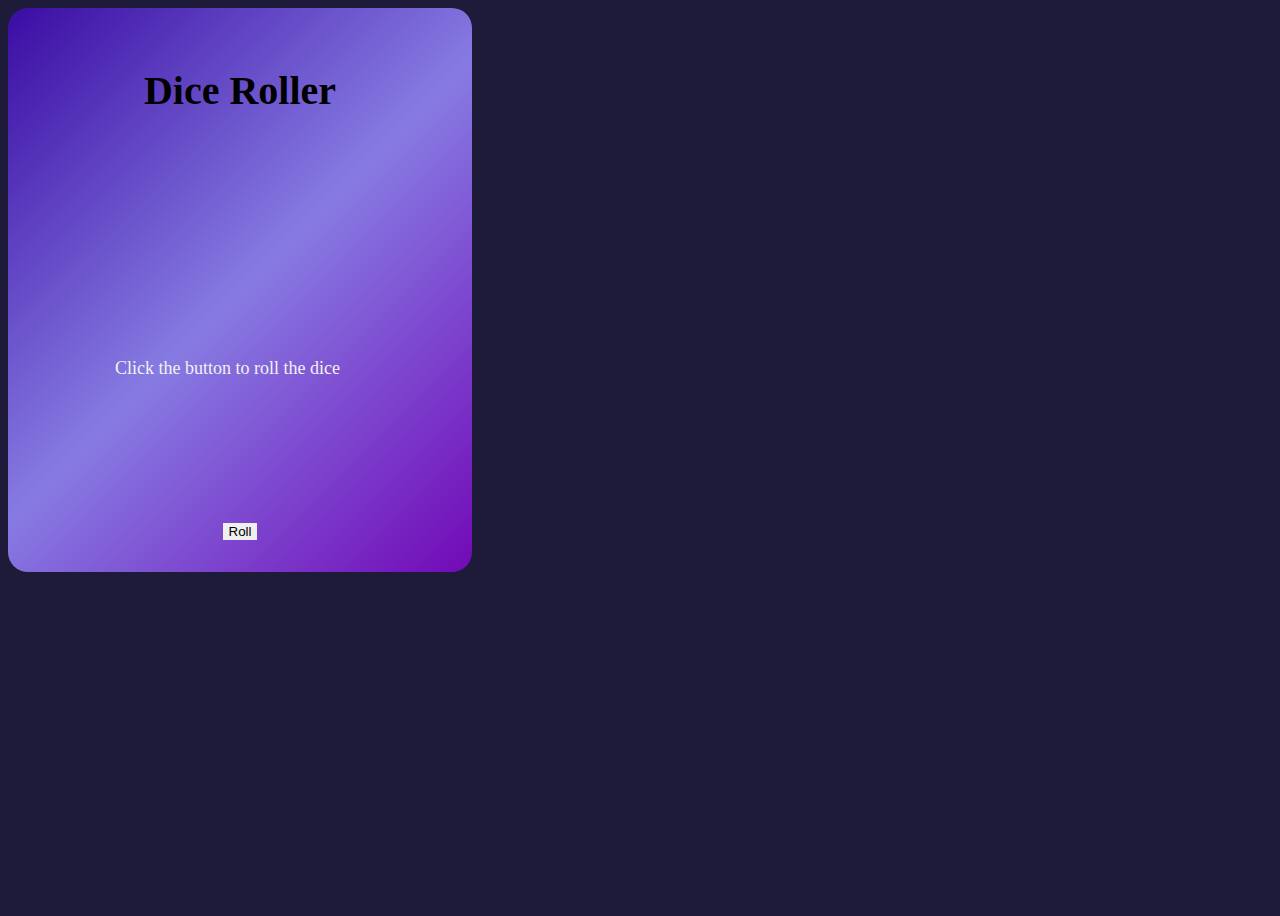
<file: index.html>
<!DOCTYPE html>
<html lang="en">
<head>
    <meta charset="UTF-8">
    <meta name="viewport" content="width=device-width, initial-scale=1.0">
    <title>Dice Roller</title>
    <link rel = "icon" type= "image/png" href = "Dice_images/icon.png">
    <link href="https://cdn.jsdelivr.net/npm/bootstrap@5.3.8/dist/css/bootstrap.min.css" rel="stylesheet" integrity="sha384-sRIl4kxILFvY47J16cr9ZwB07vP4J8+LH7qKQnuqkuIAvNWLzeN8tE5YBujZqJLB" crossorigin="anonymous">
    <link rel="stylesheet" href="styles.css">
</head>
<body>
    <div class="container d-flex justify-content-center align-items-center">
        <div class="row d-flex justify-content-center align-items-center">
            <div class = "col-12 col-md-12 d-flex justify-content-center">
                <div class = "dice-container shadow text-center">
                    <h1 class = "heading">Dice Roller</h1>
                    <p class = " value" id ="value"></p>
                    <div class ="dice m-3" id = "diceContainer">
                        <p class = "para fade" id = "para">Click the button to roll the dice</p>
                        <!-- <iframe id = "animation" src="https://lottie.host/embed/bb25034b-41ea-4de8-9a84-5edd9ce91785/GF9M9vSDg9.lottie"></iframe> -->
                    </div>
                    <button class="btn btn-primary shadow" id = "rollButton">Roll</button>

                </div>
                
            </div>

        </div>
        
    </div>
    <script src="javascripts.js"></script>
</body>
</html>
</file>
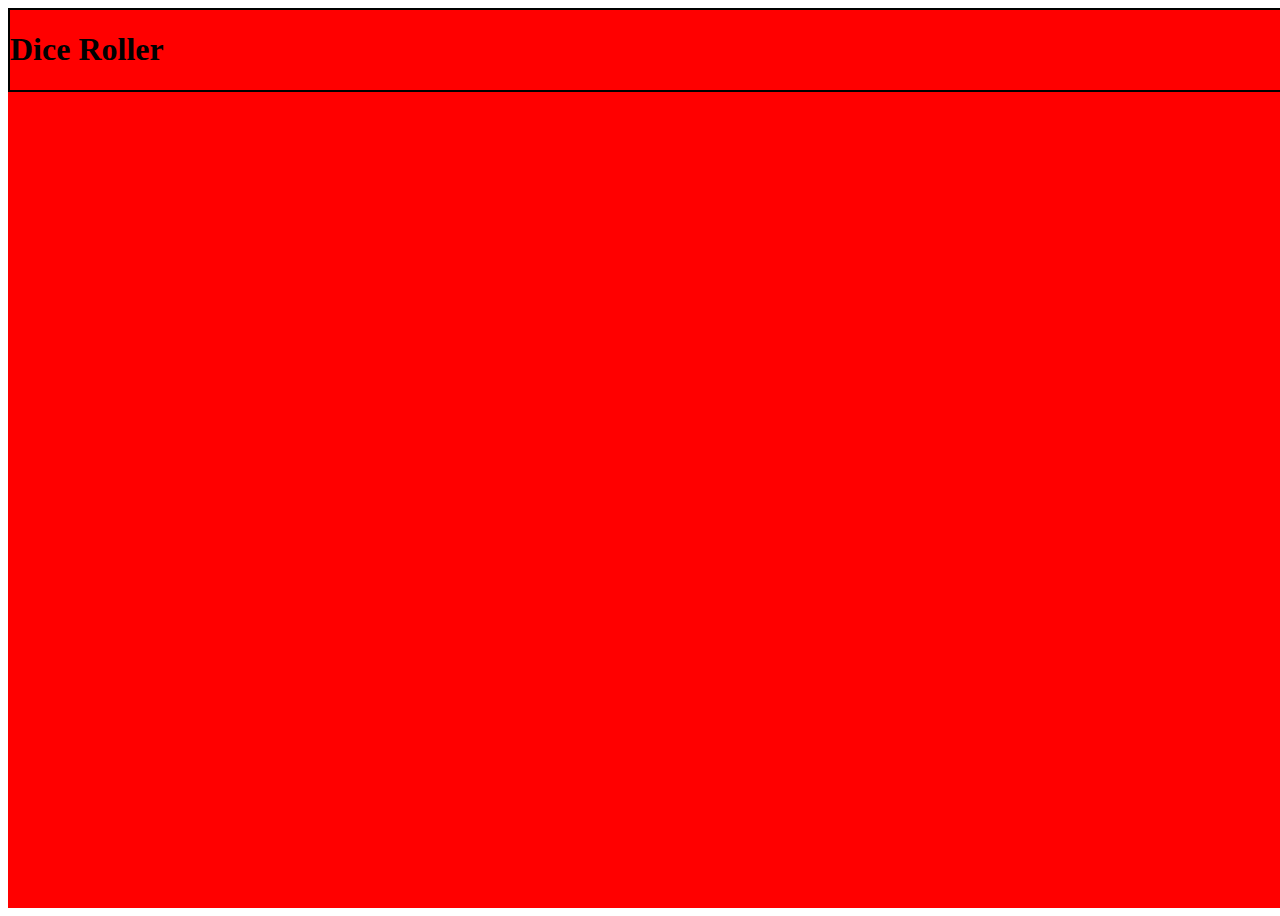
<file: sampleindex.html>
<!DOCTYPE html>
<html lang="en">
<head>
    <meta charset="UTF-8">
    <meta name="viewport" content="width=device-width, initial-scale=1.0">
    <title>Dice Roller</title>
    <link href="https://cdn.jsdelivr.net/npm/bootstrap@5.3.8/dist/css/bootstrap.min.css" rel="stylesheet" integrity="sha384-sRIl4kxILFvY47J16cr9ZwB07vP4J8+LH7qKQnuqkuIAvNWLzeN8tE5YBujZqJLB" crossorigin="anonymous">
    <link rel="stylesheet" href="samplestyles.css">
</head>
<body>
    <div class = "container d-flex flex-row justify-content-center align-items-center">
        <div class = "row d-flex justify-content-center align-items-center">
            <div class = "col-6 d-flex justify-content-center">
                <div class = "dice-container text-center">
                    <h1 class = "heading">Dice Roller</h1>
                </div>

            </div>
        </div>
    </div>
</body>
</html>
</file>
<file: styles.css>
body{
    background-color: #1E1B3A;
    /* display: flex; */
    /* flex-direction: row;
    justify-content: center;
    align-items: center; */
}
.container{
    min-height: 100vh;

}
.btn{
    border: 0px
}
.dice-container {
    width: 90%;
    min-height: 500px;
    max-width: 400px;     
    max-height: 90vh;
    aspect-ratio: auto;

    background: linear-gradient(135deg, #3A0CA3, #867BE2, #7209B7);
    border-radius: 20px;
    padding: 2rem;

    display: flex;
    flex-direction: column;
    justify-content: space-between; 
    align-items: center;
}

.dice {
    height: 200px;  
    display: flex;
    align-items: center;
    justify-content: center;
    padding-left: 18px;
    padding-right: 18px;
}

.dice img,
.dice iframe {
    max-height: 100%;
    max-width: 100%;
    object-fit: contain; 
}



.heading {
  font-weight: 600;
  margin-bottom: 15px;
  font-size: 2.5rem;
}

.para {
  font-size: 18px;
  width:250px;
  color: #f1f1f1;
  opacity: 0;
  transition: opacity 0.6s ease;

}

/* Fade system */
.fade.show {
  opacity: 1;
}
.fade.hide {
  opacity: 0;
}


iframe {
  opacity: 0;
  transition: opacity 0.8s ease;
  border-radius: 10px;
  margin-top: 20px;
}

iframe.show {
  opacity: 1;
}
/* .size {
    width: 91px;
    margin-top: 79px; 
    margin-bottom: 10px;
    opacity: 0;
    transition: opacity 0.8s ease-in-out; 
} */

/* When shown */
.size.show {
  opacity: 1;
  width: 100px;
}

/* Optional helper: centers image perfectly */
.dice-face-container {
  display: flex;
  justify-content: center;
  align-items: center;
  flex-direction: column;
}
#finalDice{

  width: 400px;
  height: 400px;
  
}
#animation{
  width: 500px;
  height: 500px;
  margin-bottom: 100px;
}
</file>
<file: samplestyles.css>
.container{
    background-color:  red;
    width: 100vw;
    height: 100vh;
}

.dice-container{
    border: 2px solid black;
}
</file>
